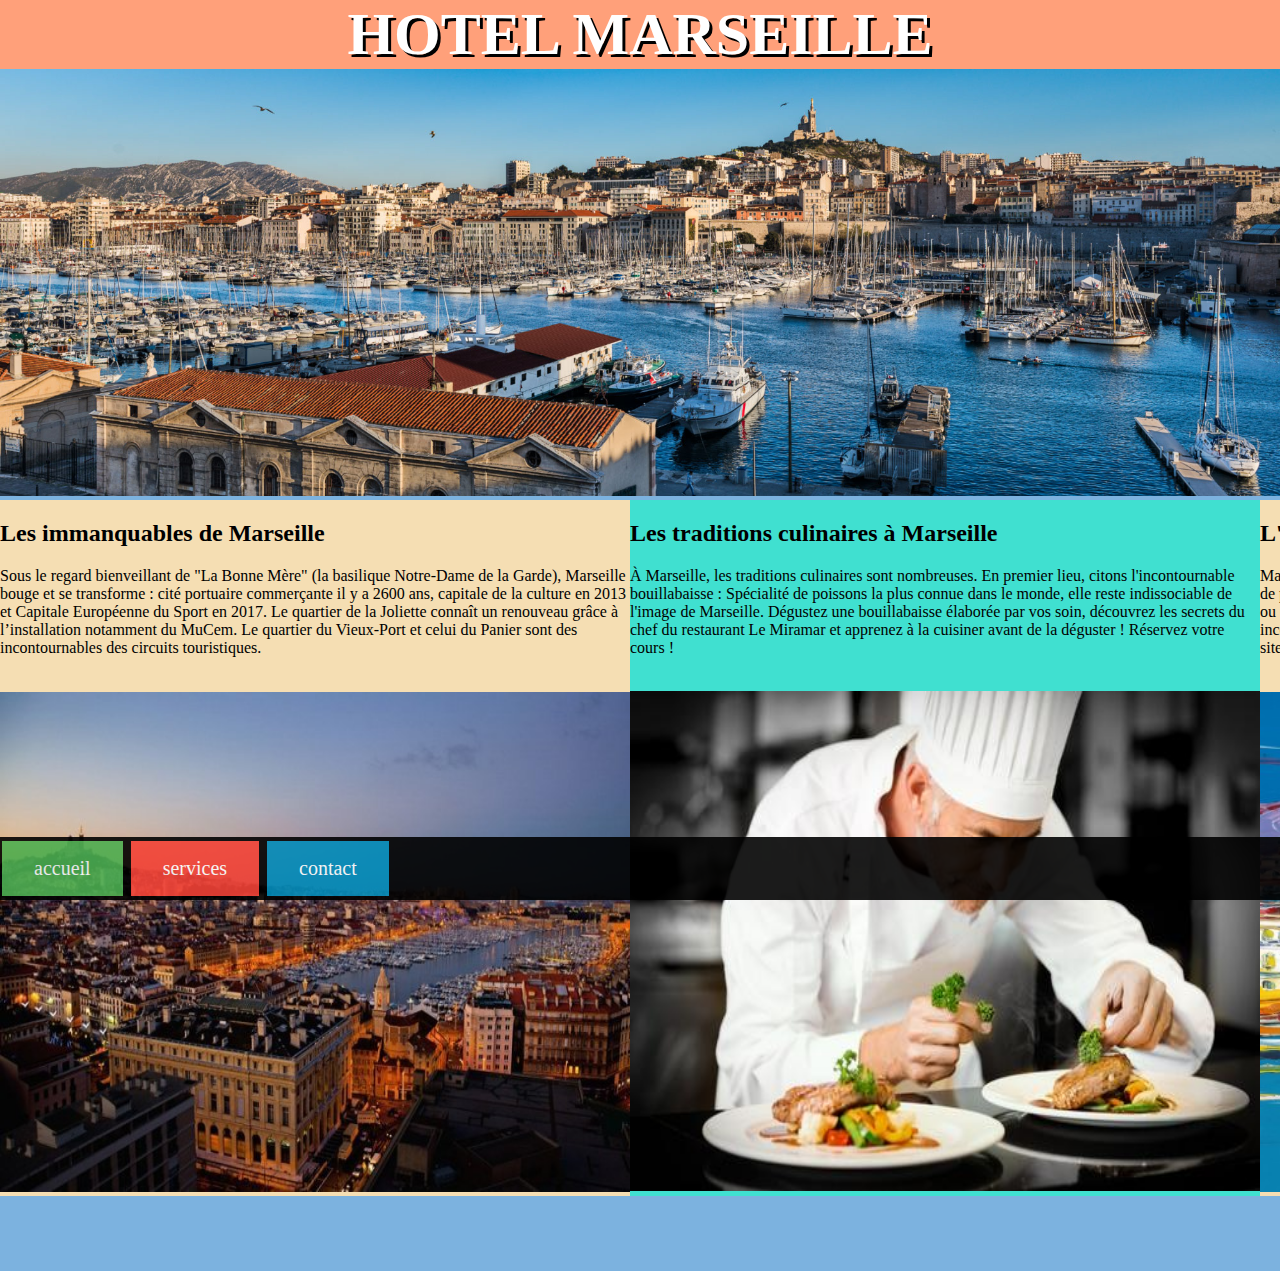
<file: jour4/index.html>
<!DOCTYPE html>
<html lang="en">
<head>
    <meta charset="UTF-8">
    <meta name="viewport" content="width=device-width, initial-scale=1.0">
    <meta http-equiv="X-UA-Compatible" content="ie=edge">
    <title>Hotel Marseille</title>
    <link rel="stylesheet" href="assets/css/style.css">
</head>
<body>
    <!-- ICI JE VAIS CONSTRUIRE LA STRUCTURE DE MA PAGE -->
    <header>
        <center>
            <h1 class="titreDePage">HOTEL MARSEILLE</h1>
        </center>
        <div>
            <nav>
                <a class="button1" href="index.html">accueil</a>
                <a class="button2" href="services.html">services</a>
                <a class="button3" href="contact.html">contact</a>
            </nav>
        </div>
        
    </header>

    <main>
    <!-- CREER AUTANT SECTION QUE NECESSAIRE -->
        <section class="container">
            <img src="assets/img/Marseille.jpg" alt="Marseille">
        </section>

        <section class="sectionGrand">

            <section class="section1">
    
                <div class="text1">
                    <h2 class="text1Titre">Les immanquables de Marseille</h2>
                    <p>
                        Sous le regard bienveillant de "La Bonne Mère" 
                        (la basilique Notre-Dame de la Garde), Marseille bouge
                         et se transforme : cité portuaire commerçante il y a 2600 ans,
                          capitale de la culture en 2013 et Capitale Européenne du Sport 
                          en 2017. Le quartier de la Joliette connaît un renouveau grâce
                           à l’installation notamment du MuCem. Le quartier du Vieux-Port 
                           et celui du Panier sont des incontournables des circuits 
                           touristiques.
                    </p>
                </div>
                <div class="picLittle1">
                    <img src="assets/img/Marseille123.jpg" alt="Marseille">
                </div>
            </section>

            <section class="section2">
                
                <div class="text2">
                    <h2 class="text2Titre">Les traditions culinaires à Marseille</h2>
                     <p>
                 À Marseille, les traditions culinaires sont nombreuses.
                En premier lieu, citons l'incontournable bouillabaisse : 
                Spécialité de poissons la plus connue dans le monde, elle 
                reste indissociable de l'image de Marseille. Dégustez une 
                bouillabaisse élaborée par vos soin, découvrez les secrets
                 du chef du restaurant Le Miramar et apprenez à la cuisiner
                  avant de la déguster ! Réservez votre cours !
            </p>
                </div>
                <div class="picLittle2"> 
                    <img src="assets/img/Les traditions culinaires à Marseille.jpg" alt="Les traditions">
                </div>
            </section>

            <section class="section3">  
                <div class="text3">
                    <h2 class="text3Titre">L'ART DE VIVRE</h2>
                    <p>Marseille n'est pas seulement un port commercial, 
                        c'est également le premier complexe européen de plaisance 
                        qui comprend 14 ports. De grands ports comme ceux de la 
                        Pointe Rouge, du Frioul ou du célébrissime Vieux-Port mais
                         aussi de petits ports de pêche très pittoresques, souvent 
                         inconnus des touristes - la Madrague de Montredon, Sormiou, 
                         Morgiou - ou, au contraire, devenus sites incontournables 
                         tel le Vallon des Auffes.</p>
                </div>
                <div class="picLittle3">
                    <img src="assets/img/Art.jpg" alt="Art">
                </div>
            </section>

        </section>

       


    </main>

    <footer>
        
    </footer>
</body>
</html>
</file>
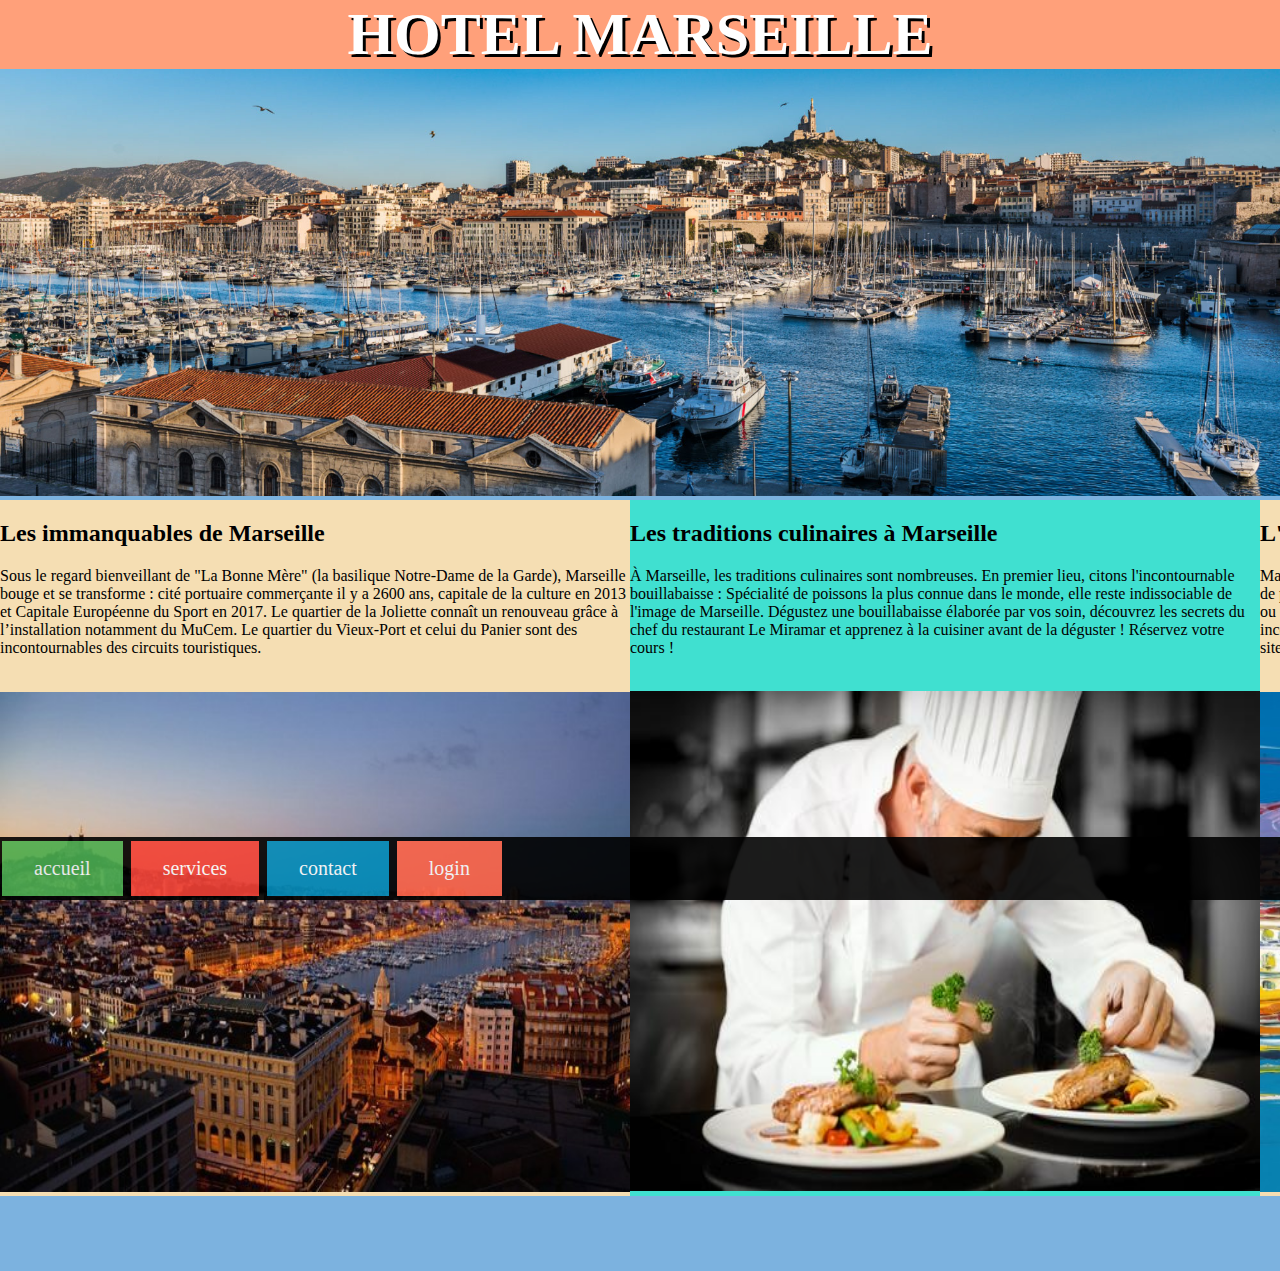
<file: jour5/index.html>
<!DOCTYPE html>
<html lang="en">
<head>
    <meta charset="UTF-8">
    <meta name="viewport" content="width=device-width, initial-scale=1.0">
    <meta http-equiv="X-UA-Compatible" content="ie=edge">
    <title>Hotel Marseille</title>
    <link rel="stylesheet" href="assets/css/style.css">
</head>
<body>
    <!-- ICI JE VAIS CONSTRUIRE LA STRUCTURE DE MA PAGE -->
    <header>
        <center>
            <h1 class="titreDePage">HOTEL MARSEILLE</h1>
        </center>
        <div>
            <nav>
                <a class="button1" href="index.html">accueil</a>
                <a class="button2" href="services.html">services</a>
                <a class="button3" href="contact.html">contact</a>
                <a class="button4" href="login.html">login</a>
            </nav>
        </div>
        
    </header>

    <main>
    <!-- CREER AUTANT SECTION QUE NECESSAIRE -->
        <section class="container">
            <img src="assets/img/Marseille.jpg" alt="Marseille">
        </section>

        <section class="sectionGrand">

            <section class="section1">
    
                <div class="text1">
                    <h2 class="text1Titre">Les immanquables de Marseille</h2>
                    <p>
                        Sous le regard bienveillant de "La Bonne Mère" 
                        (la basilique Notre-Dame de la Garde), Marseille bouge
                         et se transforme : cité portuaire commerçante il y a 2600 ans,
                          capitale de la culture en 2013 et Capitale Européenne du Sport 
                          en 2017. Le quartier de la Joliette connaît un renouveau grâce
                           à l’installation notamment du MuCem. Le quartier du Vieux-Port 
                           et celui du Panier sont des incontournables des circuits 
                           touristiques.
                    </p>
                </div>
                <div class="picLittle1">
                    <img src="assets/img/Marseille123.jpg" alt="Marseille">
                </div>
            </section>

            <section class="section2">
                
                <div class="text2">
                    <h2 class="text2Titre">Les traditions culinaires à Marseille</h2>
                     <p>
                 À Marseille, les traditions culinaires sont nombreuses.
                En premier lieu, citons l'incontournable bouillabaisse : 
                Spécialité de poissons la plus connue dans le monde, elle 
                reste indissociable de l'image de Marseille. Dégustez une 
                bouillabaisse élaborée par vos soin, découvrez les secrets
                 du chef du restaurant Le Miramar et apprenez à la cuisiner
                  avant de la déguster ! Réservez votre cours !
            </p>
                </div>
                <div class="picLittle2"> 
                    <img src="assets/img/Les traditions culinaires à Marseille.jpg" alt="Les traditions">
                </div>
            </section>

            <section class="section3">  
                <div class="text3">
                    <h2 class="text3Titre">L'ART DE VIVRE</h2>
                    <p>Marseille n'est pas seulement un port commercial, 
                        c'est également le premier complexe européen de plaisance 
                        qui comprend 14 ports. De grands ports comme ceux de la 
                        Pointe Rouge, du Frioul ou du célébrissime Vieux-Port mais
                         aussi de petits ports de pêche très pittoresques, souvent 
                         inconnus des touristes - la Madrague de Montredon, Sormiou, 
                         Morgiou - ou, au contraire, devenus sites incontournables 
                         tel le Vallon des Auffes.</p>
                </div>
                <div class="picLittle3">
                    <img src="assets/img/Art.jpg" alt="Art">
                </div>
            </section>

        </section>

       


    </main>

    <footer>
        
    </footer>
</body>
</html>
</file>
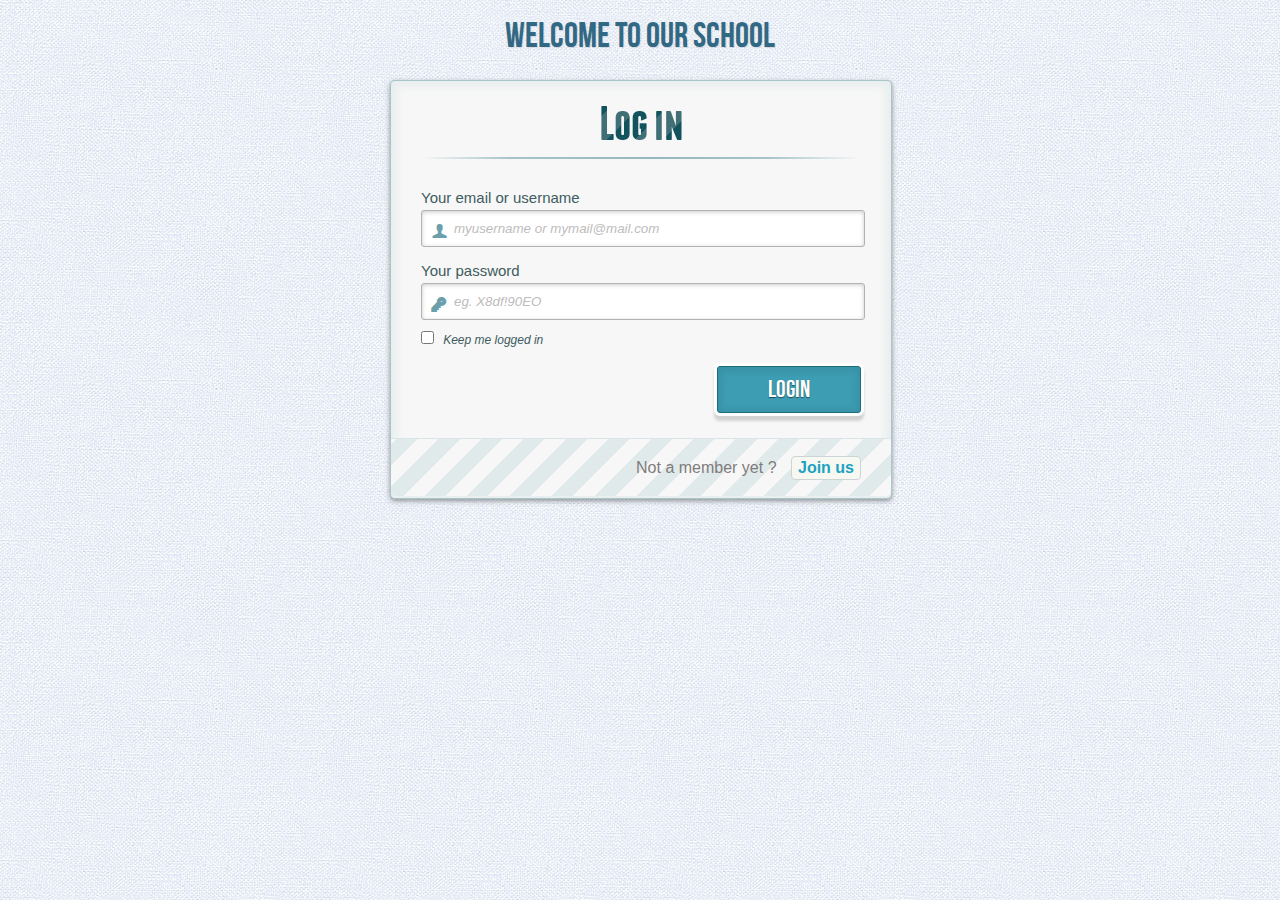
<file: LoginRegistrationForm/index.html>
<!DOCTYPE html>
<!--[if lt IE 7 ]> <html lang="en" class="no-js ie6 lt8"> <![endif]-->
<!--[if IE 7 ]>    <html lang="en" class="no-js ie7 lt8"> <![endif]-->
<!--[if IE 8 ]>    <html lang="en" class="no-js ie8 lt8"> <![endif]-->
<!--[if IE 9 ]>    <html lang="en" class="no-js ie9"> <![endif]-->
<!--[if (gt IE 9)|!(IE)]><!--> <html lang="en" class="no-js"> <!--<![endif]-->
    <head>
        <meta charset="UTF-8" />
        <!-- <meta http-equiv="X-UA-Compatible" content="IE=edge,chrome=1">  -->
        <title>Welcome to our school</title>
        <meta name="viewport" content="width=device-width, initial-scale=1.0"> 
        <meta name="description" content="Login and Registration Form with HTML5 and CSS3" />
        <meta name="keywords" content="html5, css3, form, switch, animation, :target, pseudo-class" />
        <meta name="author" content="Codrops" />
        <link rel="shortcut icon" href="../favicon.ico"> 
        <link rel="stylesheet" type="text/css" href="css/demo.css" />
        <link rel="stylesheet" type="text/css" href="css/style.css" />
		<link rel="stylesheet" type="text/css" href="css/animate-custom.css" />
    </head>
    <body>
        <div class="container">
            <!-- Codrops top bar -->
            <div class="codrops-top">
               
                <span class="right">
                   
                </span>
                <div class="clr"></div>
            </div><!--/ Codrops top bar -->
            <header>
                <h1>welcome to our school</h1>
				
            </header>
            <section>				
                <div id="container_demo" >
                    <!-- hidden anchor to stop jump http://www.css3create.com/Astuce-Empecher-le-scroll-avec-l-utilisation-de-target#wrap4  -->
                    <a class="hiddenanchor" id="toregister"></a>
                    <a class="hiddenanchor" id="tologin"></a>
                    <div id="wrapper">
                        <div id="login" class="animate form">
                            <form  action="mysuperscript.php" autocomplete="on"> 
                                <h1>Log in</h1> 
                                <p> 
                                    <label for="username" class="uname" data-icon="u" > Your email or username </label>
                                    <input id="username" name="username" required="required" type="text" placeholder="myusername or mymail@mail.com"/>
                                </p>
                                <p> 
                                    <label for="password" class="youpasswd" data-icon="p"> Your password </label>
                                    <input id="password" name="password" required="required" type="password" placeholder="eg. X8df!90EO" /> 
                                </p>
                                <p class="keeplogin"> 
									<input type="checkbox" name="loginkeeping" id="loginkeeping" value="loginkeeping" /> 
									<label for="loginkeeping">Keep me logged in</label>
								</p>
                                <p class="login button"> 
                                    <input type="submit" value="Login" /> 
								</p>
                                <p class="change_link">
									Not a member yet ?
									<a href="#toregister" class="to_register">Join us</a>
								</p>
                            </form>
                        </div>

                        <div id="register" class="animate form">
                            <form  action="mysuperscript.php" autocomplete="on"> 
                                <h1> Sign up </h1> 
                                <p> 
                                    <label for="usernamesignup" class="uname" data-icon="u">Your username</label>
                                    <input id="usernamesignup" name="usernamesignup" required="required" type="text" placeholder="mysuperusername690" />
                                </p>
                                <p> 
                                    <label for="emailsignup" class="youmail" data-icon="e" > Your email</label>
                                    <input id="emailsignup" name="emailsignup" required="required" type="email" placeholder="mysupermail@mail.com"/> 
                                </p>
                                <p> 
                                    <label for="passwordsignup" class="youpasswd" data-icon="p">Your password </label>
                                    <input id="passwordsignup" name="passwordsignup" required="required" type="password" placeholder="eg. X8df!90EO"/>
                                </p>
                                <p> 
                                    <label for="passwordsignup_confirm" class="youpasswd" data-icon="p">Please confirm your password </label>
                                    <input id="passwordsignup_confirm" name="passwordsignup_confirm" required="required" type="password" placeholder="eg. X8df!90EO"/>
                                </p>
                                <p class="signin button"> 
									<input type="submit" value="Sign up"/> 
								</p>
                                <p class="change_link">  
									Already a member ?
									<a href="#tologin" class="to_register"> Go and log in </a>
								</p>
                            </form>
                        </div>
						
                    </div>
                </div>  
            </section>
        </div>
    </body>
</html>
</file>
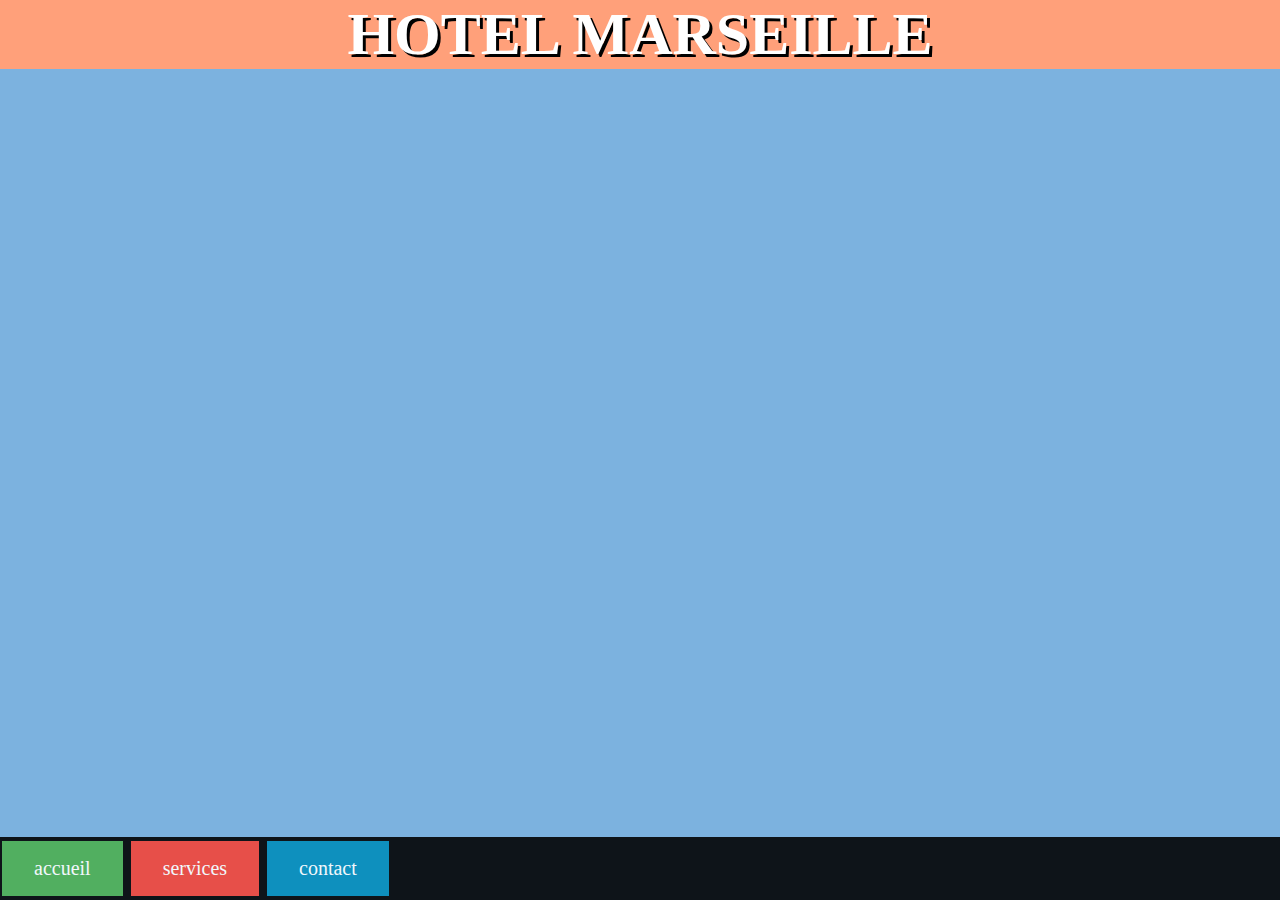
<file: jour4/contact.html>
<!DOCTYPE html>
<html lang="en">
<head>
    <meta charset="UTF-8">
    <meta name="viewport" content="width=device-width, initial-scale=1.0">
    <meta http-equiv="X-UA-Compatible" content="ie=edge">
    <title>Document</title>
    <link rel="stylesheet" href="assets/css/style.css">
</head>
<body>
    <header>
        <center>
            <h1 class="titreDePage">HOTEL MARSEILLE</h1>
        </center>
        <div>
            <nav>
                <a class="button1" href="index.html">accueil</a>
                <a class="button2" href="services.html">services</a>
                <a class="button3" href="contact.html">contact</a>
            </nav>
        </div>
    </header>

    <main>

        
    </main>

    <footer>

    </footer>
</body>
</html>
</file>
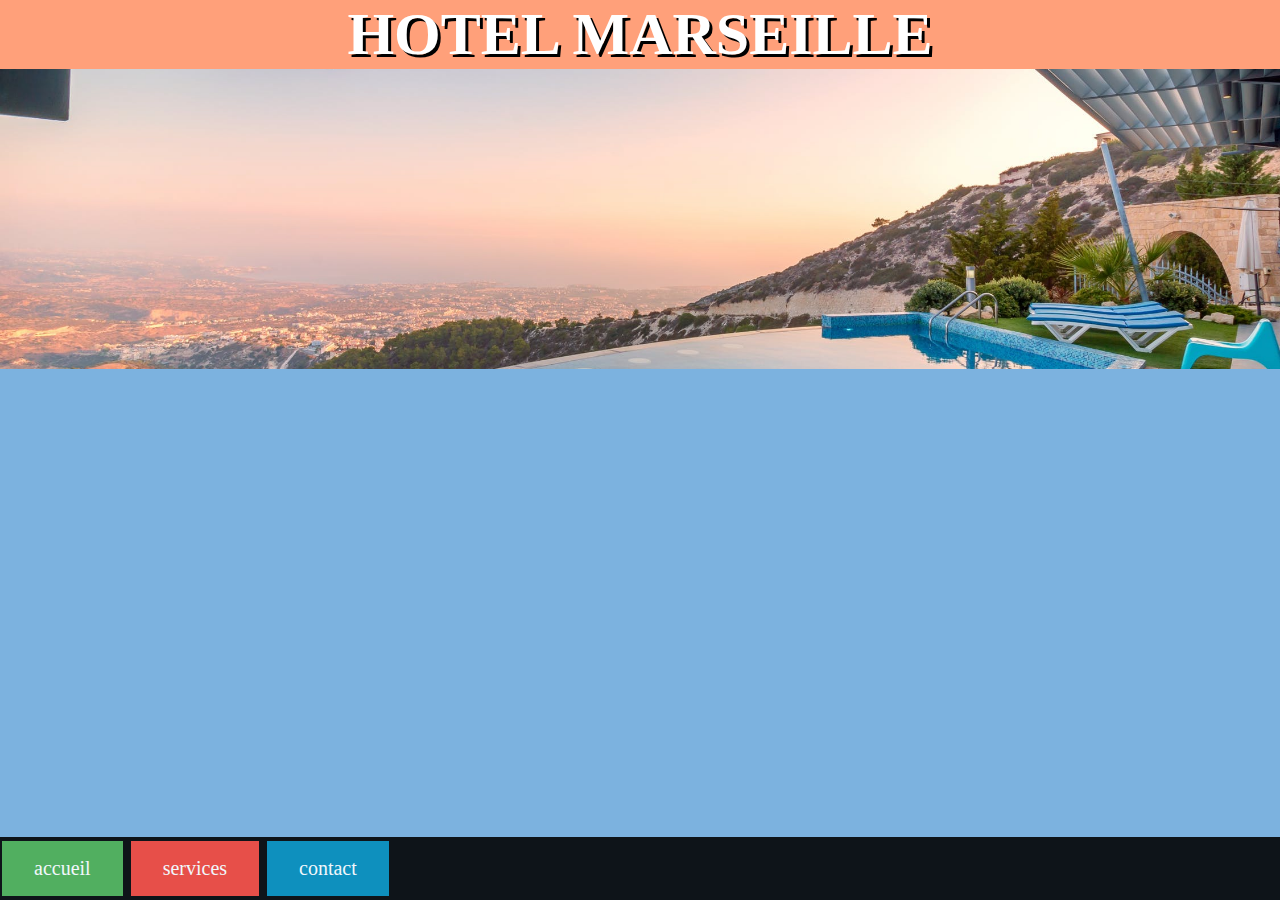
<file: jour4/services.html>
<!DOCTYPE html>
<html lang="en">
<head>
    <meta charset="UTF-8">
    <meta name="viewport" content="width=device-width, initial-scale=1.0">
    <meta http-equiv="X-UA-Compatible" content="ie=edge">
    <title>Document</title>
    <link rel="stylesheet" href="assets/css/style.css">
</head>

<body>
    <header>
        <center>
            <h1 class="titreDePage">HOTEL MARSEILLE</h1>
        </center>
        <div>
            <nav>
                <a class="button1" href="index.html">accueil</a>
                <a class="button2" href="services.html">services</a>
                <a class="button3" href="contact.html">contact</a>
            </nav>
        </div>
    </header>

    <main>
        <center>
            <div class="w3">
                <img class="mySlides" src="assets/img/hotel1.jpeg" style="width:100%">
                <img class="mySlides" src="assets/img/hotel2.jpeg" style="width:100%">
                <img class="mySlides" src="assets/img/hotel3.jpeg" style="width:100%">
                <img class="mySlides" src="assets/img/hotel4.jpeg" style="width:100%">
                <img class="mySlides" src="assets/img/hotel5.jpeg" style="width:100%">
                <img class="mySlides" src="assets/img/hotel6.jpeg" style="width:100%">
                <img class="mySlides" src="assets/img/hotelServices1.jpeg" style="width:100%">
                <img class="mySlides" src="assets/img/hotelServices2.jpeg" style="width:100%">
                <img class="mySlides" src="assets/img/hotelServices3.jpeg" style="width:100%">
                <img class="mySlides" src="assets/img/Les traditions culinaires à Marseille.jpg" style="width:100%">
              </div>
        </center>
          
          <script>
          var myIndex = 0;
          carousel();
          
          function carousel() {
            var i;
            var x = document.getElementsByClassName("mySlides");
            for (i = 0; i < x.length; i++) {
              x[i].style.display = "none";  
            }
            myIndex++;
            if (myIndex > x.length) {myIndex = 1}    
            x[myIndex-1].style.display = "block";  
            setTimeout(carousel, 5000);    
          }
          </script>
    </main>

    <footer>
        
    </footer>

</body>
</html>
</file>
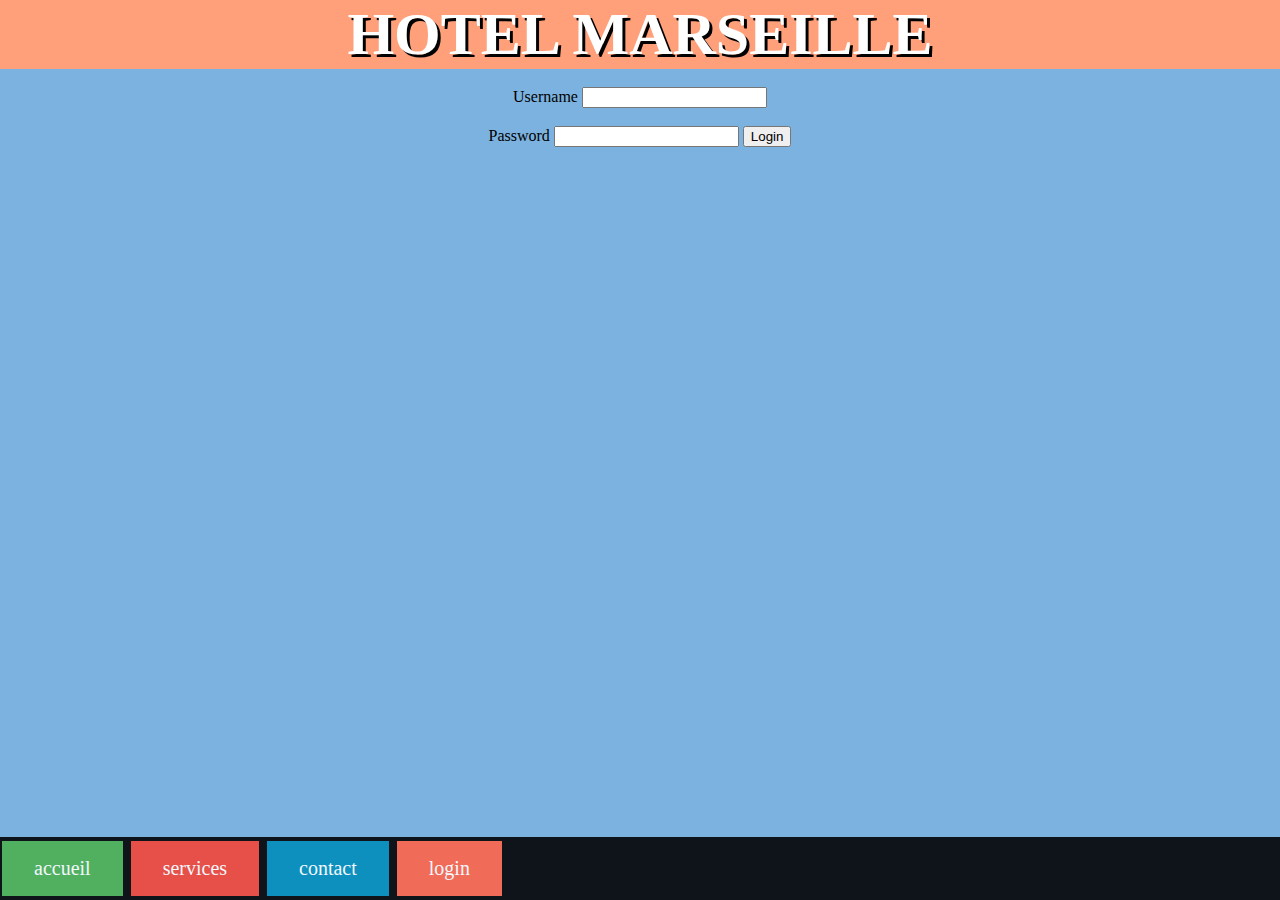
<file: jour5/login.html>
<!DOCTYPE html>
<html lang="en">
<head>
    <meta charset="UTF-8">
    <meta name="viewport" content="width=device-width, initial-scale=1.0">
    <meta http-equiv="X-UA-Compatible" content="ie=edge">
    <title>Hotel Marseille Login</title>
    <link rel="stylesheet" href="assets/css/style.css">
</head>
<body>
    <header>
        <center>
            <h1 class="titreDePage">HOTEL MARSEILLE</h1>
        </center>
        <div>
            <nav>
                <a class="button1" href="index.html">accueil</a>
                <a class="button2" href="services.html">services</a>
                <a class="button3" href="contact.html">contact</a>
                <a class="button4" href="login.html">login</a>
            </nav>
        </div>
        
    </header>

    <main>
        <center class="loginAction">
            <form action="login">
                <br>
                <label>Username</label>
                <input type="text" id="username"/>
                <br><br>
                <label>Password</label>
                <input type="text" id="password"/>
                <input type="submit" value="Login" onclick="check(this.form)"/>
            </form>
        </center>
        
    </main>

    <footer>

    </footer>
    
</body>
</html>
</file>
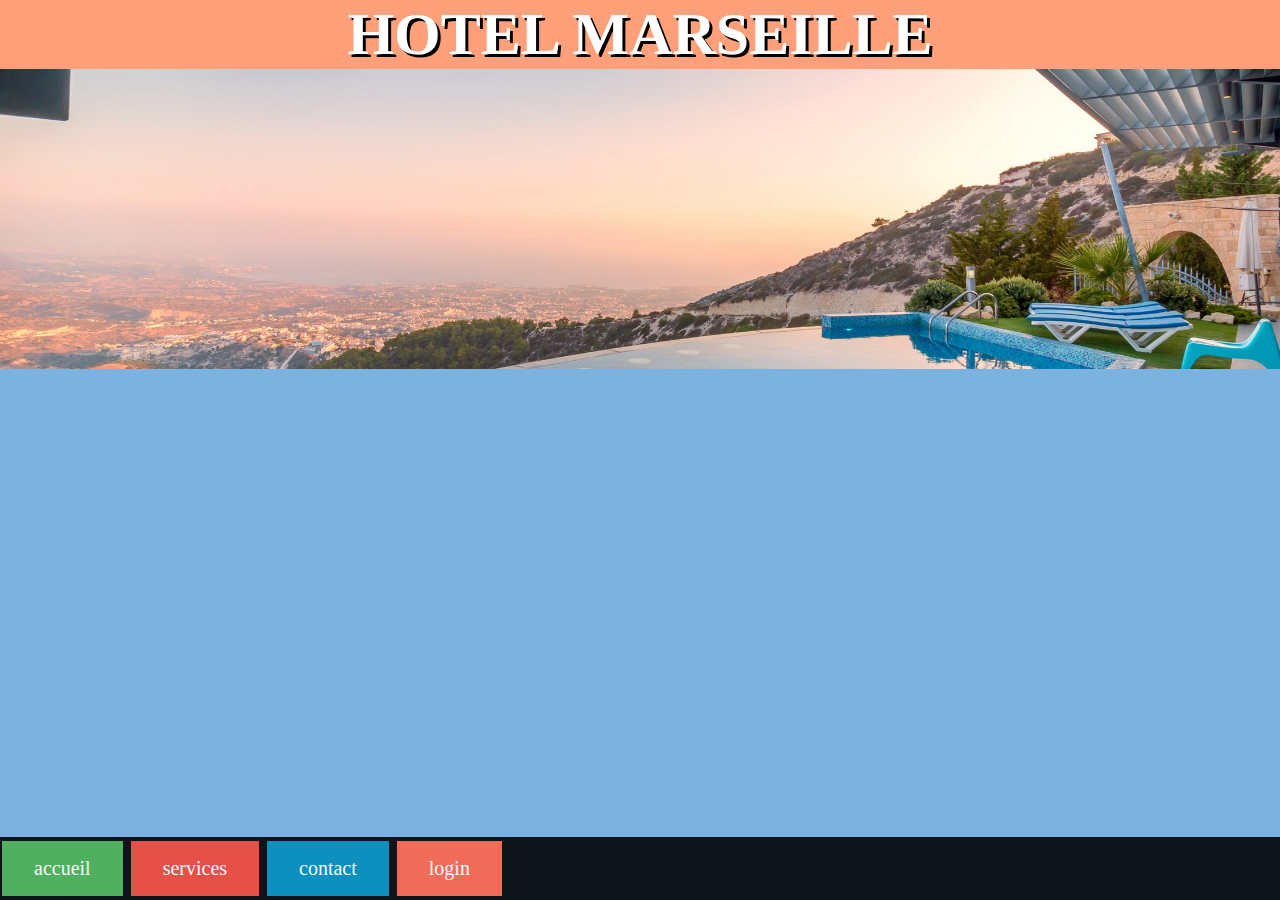
<file: jour5/services.html>
<!DOCTYPE html>
<html lang="en">
<head>
    <meta charset="UTF-8">
    <meta name="viewport" content="width=device-width, initial-scale=1.0">
    <meta http-equiv="X-UA-Compatible" content="ie=edge">
    <title>Hotel Marseille Services</title>
    <link rel="stylesheet" href="assets/css/style.css">
</head>

<body>
    <header>
        <center>
            <h1 class="titreDePage">HOTEL MARSEILLE</h1>
        </center>
        <div>
            <nav>
                <a class="button1" href="index.html">accueil</a>
                <a class="button2" href="services.html">services</a>
                <a class="button3" href="contact.html">contact</a>
                <a class="button4" href="login.html">login</a>
            </nav>
        </div>
    </header>

    <main>
        <center>
            <div class="w3">
                <img class="mySlides" src="assets/img/hotel1.jpeg" style="width:100%">
                <img class="mySlides" src="assets/img/hotel2.jpeg" style="width:100%">
                <img class="mySlides" src="assets/img/hotel3.jpeg" style="width:100%">
                <img class="mySlides" src="assets/img/hotel4.jpeg" style="width:100%">
                <img class="mySlides" src="assets/img/hotel5.jpeg" style="width:100%">
                <img class="mySlides" src="assets/img/hotel6.jpeg" style="width:100%">
                <img class="mySlides" src="assets/img/hotelServices1.jpeg" style="width:100%">
                <img class="mySlides" src="assets/img/hotelServices2.jpeg" style="width:100%">
                <img class="mySlides" src="assets/img/hotelServices3.jpeg" style="width:100%">
                <img class="mySlides" src="assets/img/Les traditions culinaires à Marseille.jpg" style="width:100%">
              </div>
        </center>
          
          <script>
          var myIndex = 0;
          carousel();
          
          function carousel() {
            var i;
            var x = document.getElementsByClassName("mySlides");
            for (i = 0; i < x.length; i++) {
              x[i].style.display = "none";  
            }
            myIndex++;
            if (myIndex > x.length) {myIndex = 1}    
            x[myIndex-1].style.display = "block";  
            setTimeout(carousel, 5000);    
          }
          </script>
    </main>

    <footer>
        
    </footer>

</body>
</html>
</file>
<file: jour4/assets/css/style.css>
html, body {
    width: 100%;
    padding: 0;
    margin: 0;
    background-color:rgb(124, 178, 223);
}

.titreDePage {
    font-size: 60px;
    background-color: lightsalmon;
    padding: 0;
    margin: 0;
    color: white;
    text-shadow: 3px 3px black;
}

.button1 {
    background-color: #4CAF50; /* Green */
  border: none;
  color: white;
  padding: 16px 32px;
  text-align: center;
  text-decoration: none;
  display: inline-block;
  font-size: 20px;
  margin: 4px 2px;
  -webkit-transition-duration: 0.4s; /* Safari */
  transition-duration: 0.4s;
  cursor: pointer;
}

.button2 {
    background-color: #f44336; /* Red */
  border: none;
  color: white;
  padding: 16px 32px;
  text-align: center;
  text-decoration: none;
  display: inline-block;
  font-size: 20px;
  margin: 4px 2px;
  -webkit-transition-duration: 0.4s; /* Safari */
  transition-duration: 0.4s;
  cursor: pointer;
}

.button3 {
    background-color: #008CBA; /* Blue */
  border: none;
  color: white;
  padding: 16px 32px;
  text-align: center;
  text-decoration: none;
  display: inline-block;
  font-size: 20px;
  margin: 4px 2px;
  -webkit-transition-duration: 0.4s; /* Safari */
  transition-duration: 0.4s;
  cursor: pointer;
}

.container img {
    width: 100%;
    max-height: 450px;
}

.sectionGrand {
    margin: 0;
    display: flex;
    justify-content: space-between;
}

.section1 {
    margin: 0;
    width: 630px;
    background-color: wheat;
    margin-bottom: 75px;
}

.section2 {
    margin: 0;
    width: 630px;
    background-color: turquoise;
    margin-bottom: 75px;
}

.section3 {
    margin: 0;
    width: 630px;
    background-color: wheat;
    margin-bottom: 75px;
}

.picLittle1 img{
    margin-top: 19px;
    width: 630px;
    height: 500px;
}

.picLittle2 img {
    margin-top: 18px;
    width: 630px;
    height: 500px;
}

.picLittle3 img {
    margin-top: 19px;
    width: 630px;
    height: 500px;
}

nav {
    position: fixed;
    bottom: 0;
    width: 100%;
    background-color: black;
    opacity: 0.8885;
}

.button1:hover {
    background-color: white;
    color: #4CAF50;
  }

  .button2:hover {
    background-color: white;
    color: #f44336;
  }

  .button3:hover {
    background-color: white;
    color: #008CBA;
  }


  .w3 img {
      width: 100%;
      height: 300px;
      object-fit: cover;
      
  }
</file>
<file: jour5/assets/css/style.css>
html, body {
    width: 100%;
    padding: 0;
    margin: 0;
    background-color:rgb(124, 178, 223);
}

.titreDePage {
    font-size: 60px;
    background-color: lightsalmon;
    padding: 0;
    margin: 0;
    color: white;
    text-shadow: 3px 3px black;
}

.button1 {
    background-color: #4CAF50; /* Green */
  border: none;
  color: white;
  padding: 16px 32px;
  text-align: center;
  text-decoration: none;
  display: inline-block;
  font-size: 20px;
  margin: 4px 2px;
  -webkit-transition-duration: 0.4s; /* Safari */
  transition-duration: 0.4s;
  cursor: pointer;
}

.button2 {
    background-color: #f44336; /* Red */
  border: none;
  color: white;
  padding: 16px 32px;
  text-align: center;
  text-decoration: none;
  display: inline-block;
  font-size: 20px;
  margin: 4px 2px;
  -webkit-transition-duration: 0.4s; /* Safari */
  transition-duration: 0.4s;
  cursor: pointer;
}

.button3 {
    background-color: #008CBA; /* Blue */
  border: none;
  color: white;
  padding: 16px 32px;
  text-align: center;
  text-decoration: none;
  display: inline-block;
  font-size: 20px;
  margin: 4px 2px;
  -webkit-transition-duration: 0.4s; /* Safari */
  transition-duration: 0.4s;
  cursor: pointer;
}

.button4 {
    background-color: #ff6347; /* Blue */
  border: none;
  color: white;
  padding: 16px 32px;
  text-align: center;
  text-decoration: none;
  display: inline-block;
  font-size: 20px;
  margin: 4px 2px;
  -webkit-transition-duration: 0.4s; /* Safari */
  transition-duration: 0.4s;
  cursor: pointer;
}

.container img {
    width: 100%;
    max-height: 450px;
}

.sectionGrand {
    margin: 0;
    display: flex;
    justify-content: space-between;
}

.section1 {
    margin: 0;
    width: 630px;
    background-color: wheat;
    margin-bottom: 75px;
}

.section2 {
    margin: 0;
    width: 630px;
    background-color: turquoise;
    margin-bottom: 75px;
}

.section3 {
    margin: 0;
    width: 630px;
    background-color: wheat;
    margin-bottom: 75px;
}

.picLittle1 img{
    margin-top: 19px;
    width: 630px;
    height: 500px;
}

.picLittle2 img {
    margin-top: 18px;
    width: 630px;
    height: 500px;
}

.picLittle3 img {
    margin-top: 19px;
    width: 630px;
    height: 500px;
}

nav {
    position: fixed;
    bottom: 0;
    width: 100%;
    background-color: black;
    opacity: 0.8885;
}

.button1:hover {
    background-color: white;
    color: #4CAF50;
  }

  .button2:hover {
    background-color: white;
    color: #f44336;
  }

  .button3:hover {
    background-color: white;
    color: #008CBA;
  }

  .button4:hover {
    background-color: white;
    color: #ff6347;
  }


  .w3 img {
      width: 100%;
      height: 300px;
      object-fit: cover;
      
  }
</file>
<file: LoginRegistrationForm/css/demo.css>
@font-face {
    font-family: 'BebasNeueRegular';
    src: url('fonts/BebasNeue-webfont.eot');
    src: url('fonts/BebasNeue-webfont.eot?#iefix') format('embedded-opentype'),
         url('fonts/BebasNeue-webfont.woff') format('woff'),
         url('fonts/BebasNeue-webfont.ttf') format('truetype'),
         url('fonts/BebasNeue-webfont.svg#BebasNeueRegular') format('svg');
    font-weight: normal;
    font-style: normal;
}
/* CSS reset */
body,div,dl,dt,dd,ul,ol,li,h1,h2,h3,h4,h5,h6,pre,form,fieldset,input,textarea,p,blockquote,th,td { 
	margin:0;
	padding:0;
}
html,body {
	margin:0;
	padding:0;
	height: 100%;
}
table {
	border-collapse:collapse;
	border-spacing:0;
}
fieldset,img { 
	border:0;
}
address,caption,cite,code,dfn,th,var {
	font-style:normal;
	font-weight:normal;
}
ol,ul {
	list-style:none;
}
caption,th {
	text-align:left;
}
h1,h2,h3,h4,h5,h6 {
	font-size:100%;
	font-weight:normal;
}
q:before,q:after {
	content:'';
}
abbr,acronym { border:0;
}
article, aside, details, figcaption, figure,
footer, header, hgroup, menu, nav, section {
	display: block;
}
/* General Demo Style */
body{
	font-family: Cambria, Palatino, "Palatino Linotype", "Palatino LT STD", Georgia, serif;
	background: #fff url(../images/bg.jpg) repeat top left;
	font-weight: 400;
	font-size: 15px;
	color: #1d3c41;
	overflow-y: scroll;
}
a{
	color: #333;
	text-decoration: none;
}
.container{
	width: 100%;
	height: 100%;
	position: relative;
	text-align: center;
}
.clr{
	clear: both;
}
.container > header{
	padding: 20px 30px 10px 30px;
	margin: 0px 20px 10px 20px;
	position: relative;
	display: block;
	text-shadow: 1px 1px 1px rgba(0,0,0,0.2);
    text-align: center;
}
.container > header h1{
	font-family: 'BebasNeueRegular', 'Arial Narrow', Arial, sans-serif;
	font-size: 35px;
	line-height: 35px;
	position: relative;
	font-weight: 400;
	color: rgba(26,89,120,0.9);
	text-shadow: 1px 1px 1px rgba(0,0,0,0.1);
    padding: 0px 0px 5px 0px;
}
.container > header h1 span{
	color: #7cbcd6;
	text-shadow: 0px 1px 1px rgba(255,255,255,0.8);
}
.container > header h2{
	font-size: 16px;
	font-style: italic;
	color: #2d6277;
	text-shadow: 0px 1px 1px rgba(255,255,255,0.8);
}
/* Header Style */
.codrops-top{
	line-height: 24px;
	font-size: 11px;
	background: rgba(255, 255, 255, 0.4);
	text-transform: uppercase;
	z-index: 9999;
	position: relative;
	box-shadow: 1px 0px 2px rgba(0,0,0,0.2);
}
.codrops-top a{
	padding: 0px 10px;
	letter-spacing: 1px;
	color: #333;
	text-shadow: 0px 1px 1px #fff;
	display: block;
	float: left;
}
.codrops-top a:hover{
	background: #fff;
}
.codrops-top span.right{
	float: right;
}
.codrops-top span.right a{
	float: left;
	display: block;
}

.codrops-demos{
	text-align:center;
	display: block;
	padding: 14px;
}
.codrops-demos span{
	display: inline-block;
	padding-right: 15px;
	text-shadow: 1px 1px 1px rgba(255, 255, 255, 0.8);
}
.codrops-demos a,
.codrops-demos a.current-demo,
.codrops-demos a.current-demo:hover{
    display: inline-block;
	font-style: italic;
	font-size: 12px;
	padding: 3px 5px;
	margin: 0px 3px;
	font-weight: 800;
	box-shadow: 1px 1px 1px rgba(0,0,0,0.05) inset;
	color: #fff;
	text-shadow: 1px 1px 1px rgba(0,0,0,0.1);
	background: rgba(104,171,194,0.5);
}
.codrops-demos a:hover{
	background: #4fa2c4;
}
.codrops-demos a.current-demo,
.codrops-demos a.current-demo:hover{
	color: rgba(104,171,194,1);
	background: rgba(255,255,255,0.9);
	box-shadow: 0px 1px 1px rgba(0,0,0,0.1);
}
</file>
<file: LoginRegistrationForm/css/style.css>
/* remove codrops styles and reset the whole thing */
#container_demo{
	 text-align: left;
	 margin: 0;
	 padding: 0;
	 margin: 0 auto;
	 font-family: "Trebuchet MS","Myriad Pro",Arial,sans-serif;
}

/** fonts used for the icons **/ 
@font-face {
    font-family: 'FontomasCustomRegular';
    src: url('fonts/fontomas-webfont.eot');
    src: url('fonts/fontomas-webfont.eot?#iefix') format('embedded-opentype'),
         url('fonts/fontomas-webfont.woff') format('woff'),
         url('fonts/fontomas-webfont.ttf') format('truetype'),
         url('fonts/fontomas-webfont.svg#FontomasCustomRegular') format('svg');
    font-weight: normal;
    font-style: normal;
}
@font-face {
    font-family: 'FranchiseRegular';
    src: url('fonts/franchise-bold-webfont.eot');
    src: url('fonts/franchise-bold-webfont.eot?#iefix') format('embedded-opentype'),
         url('fonts/franchise-bold-webfont.woff') format('woff'),
         url('fonts/franchise-bold-webfont.ttf') format('truetype'),
         url('fonts/franchise-bold-webfont.svg#FranchiseRegular') format('svg');
    font-weight: normal;
    font-style: normal;

}
a.hiddenanchor{
	display: none;
}
/** The wrapper that will contain our two forms **/
#wrapper{
	width: 60%;
	right: 0px;
	min-height: 560px;	
	margin: 0px auto;	
	width: 500px;
	position: relative;	
}
/**** Styling the form elements **/

/**** general text styling ****/
#wrapper a{
	color: rgb(95, 155, 198);
	text-decoration: underline;
}

#wrapper h1{
	font-size: 48px;
	color: rgb(6, 106, 117);
	padding: 2px 0 10px 0;
	font-family: 'FranchiseRegular','Arial Narrow',Arial,sans-serif;
	font-weight: bold;
	text-align: center;
	padding-bottom: 30px;
}
/** For the moment only webkit supports the background-clip:text; */
#wrapper h1{
    background: -webkit-repeating-linear-gradient(-45deg, 
	rgb(18, 83, 93) , 
	rgb(18, 83, 93) 20px, 
	rgb(64, 111, 118) 20px, 
	rgb(64, 111, 118) 40px, 
	rgb(18, 83, 93) 40px);
	-webkit-text-fill-color: transparent;
	-webkit-background-clip: text;
}
#wrapper h1:after{
	content: ' ';
	display: block;
	width: 100%;
	height: 2px;
	margin-top: 10px;
	background: -moz-linear-gradient(left, rgba(147,184,189,0) 0%, rgba(147,184,189,0.8) 20%, rgba(147,184,189,1) 53%, rgba(147,184,189,0.8) 79%, rgba(147,184,189,0) 100%); 
	background: -webkit-gradient(linear, left top, right top, color-stop(0%,rgba(147,184,189,0)), color-stop(20%,rgba(147,184,189,0.8)), color-stop(53%,rgba(147,184,189,1)), color-stop(79%,rgba(147,184,189,0.8)), color-stop(100%,rgba(147,184,189,0))); 
	background: -webkit-linear-gradient(left, rgba(147,184,189,0) 0%,rgba(147,184,189,0.8) 20%,rgba(147,184,189,1) 53%,rgba(147,184,189,0.8) 79%,rgba(147,184,189,0) 100%); 
	background: -o-linear-gradient(left, rgba(147,184,189,0) 0%,rgba(147,184,189,0.8) 20%,rgba(147,184,189,1) 53%,rgba(147,184,189,0.8) 79%,rgba(147,184,189,0) 100%); 
	background: -ms-linear-gradient(left, rgba(147,184,189,0) 0%,rgba(147,184,189,0.8) 20%,rgba(147,184,189,1) 53%,rgba(147,184,189,0.8) 79%,rgba(147,184,189,0) 100%); 
	background: linear-gradient(left, rgba(147,184,189,0) 0%,rgba(147,184,189,0.8) 20%,rgba(147,184,189,1) 53%,rgba(147,184,189,0.8) 79%,rgba(147,184,189,0) 100%); 
}

#wrapper p{
	margin-bottom:15px;
}
#wrapper p:first-child{
	margin: 0px;
}
#wrapper label{
	color: rgb(64, 92, 96);
	position: relative;
}

/**** advanced input styling ****/
/* placeholder */
::-webkit-input-placeholder  { 
	color: rgb(190, 188, 188); 
	font-style: italic;
}
input:-moz-placeholder,
textarea:-moz-placeholder{ 
	color: rgb(190, 188, 188);
	font-style: italic;
} 
input {
  outline: none;
}

/* all the input except submit and checkbox */
#wrapper input:not([type="checkbox"]){
	width: 92%;
	margin-top: 4px;
	padding: 10px 5px 10px 32px;	
	border: 1px solid rgb(178, 178, 178);
	-webkit-appearance: textfield;
	-webkit-box-sizing: content-box;
	  -moz-box-sizing : content-box;
	       box-sizing : content-box;
	-webkit-border-radius: 3px;
	   -moz-border-radius: 3px;
	        border-radius: 3px;
	-webkit-box-shadow: 0px 1px 4px 0px rgba(168, 168, 168, 0.6) inset;
	   -moz-box-shadow: 0px 1px 4px 0px rgba(168, 168, 168, 0.6) inset;
	        box-shadow: 0px 1px 4px 0px rgba(168, 168, 168, 0.6) inset;
	-webkit-transition: all 0.2s linear;
	   -moz-transition: all 0.2s linear;
	     -o-transition: all 0.2s linear;
	        transition: all 0.2s linear;
}
#wrapper input:not([type="checkbox"]):active,
#wrapper input:not([type="checkbox"]):focus{
	border: 1px solid rgba(91, 90, 90, 0.7);
	background: rgba(238, 236, 240, 0.2);	
	-webkit-box-shadow: 0px 1px 4px 0px rgba(168, 168, 168, 0.9) inset;
	   -moz-box-shadow: 0px 1px 4px 0px rgba(168, 168, 168, 0.9) inset;
	        box-shadow: 0px 1px 4px 0px rgba(168, 168, 168, 0.9) inset;
} 

/** the magic icon trick ! **/
[data-icon]:after {
    content: attr(data-icon);
    font-family: 'FontomasCustomRegular';
    color: rgb(106, 159, 171);
    position: absolute;
    left: 10px;
    top: 35px;
	width: 30px;
}

/*styling both submit buttons */
#wrapper p.button input{
	width: 30%;
	cursor: pointer;	
	background: rgb(61, 157, 179);
	padding: 8px 5px;
	font-family: 'BebasNeueRegular','Arial Narrow',Arial,sans-serif;
	color: #fff;
	font-size: 24px;	
	border: 1px solid rgb(28, 108, 122);	
	margin-bottom: 10px;	
	text-shadow: 0 1px 1px rgba(0, 0, 0, 0.5);
	-webkit-border-radius: 3px;
	   -moz-border-radius: 3px;
	        border-radius: 3px;	
	-webkit-box-shadow: 0px 1px 6px 4px rgba(0, 0, 0, 0.07) inset,
	        0px 0px 0px 3px rgb(254, 254, 254),
	        0px 5px 3px 3px rgb(210, 210, 210);
	   -moz-box-shadow:0px 1px 6px 4px rgba(0, 0, 0, 0.07) inset,
	        0px 0px 0px 3px rgb(254, 254, 254),
	        0px 5px 3px 3px rgb(210, 210, 210);
	        box-shadow:0px 1px 6px 4px rgba(0, 0, 0, 0.07) inset,
	        0px 0px 0px 3px rgb(254, 254, 254),
	        0px 5px 3px 3px rgb(210, 210, 210);
	-webkit-transition: all 0.2s linear;
	   -moz-transition: all 0.2s linear;
	     -o-transition: all 0.2s linear;
	        transition: all 0.2s linear;
}
#wrapper p.button input:hover{
	background: rgb(74, 179, 198);
}
#wrapper p.button input:active,
#wrapper p.button input:focus{
	background: rgb(40, 137, 154);
	position: relative;
	top: 1px;
	border: 1px solid rgb(12, 76, 87);	
	-webkit-box-shadow: 0px 1px 6px 4px rgba(0, 0, 0, 0.2) inset;
	   -moz-box-shadow: 0px 1px 6px 4px rgba(0, 0, 0, 0.2) inset;
	        box-shadow: 0px 1px 6px 4px rgba(0, 0, 0, 0.2) inset;
}
p.login.button,
p.signin.button{
	text-align: right;
	margin: 5px 0;
}


/* styling the checkbox "keep me logged in"*/
.keeplogin{
	margin-top: -5px;
}
.keeplogin input,
.keeplogin label{
	display: inline-block;
	font-size: 12px;	
	font-style: italic;
}
.keeplogin input#loginkeeping{
	margin-right: 5px;
}
.keeplogin label{
	width: 80%;
}


/*styling the links to change from one form to another */

p.change_link{
	position: absolute;
	color: rgb(127, 124, 124);
	left: 0px;
	height: 20px;
	width: 440px;
	padding: 17px 30px 20px 30px;
	font-size: 16px	;
	text-align: right;
	border-top: 1px solid rgb(219, 229, 232);
	-webkit-border-radius: 0 0  5px 5px;
	   -moz-border-radius: 0 0  5px 5px;
	        border-radius: 0 0  5px 5px;
	background: rgb(225, 234, 235);
	background: -moz-repeating-linear-gradient(-45deg, 
	rgb(247, 247, 247) , 
	rgb(247, 247, 247) 15px, 
	rgb(225, 234, 235) 15px, 
	rgb(225, 234, 235) 30px, 
	rgb(247, 247, 247) 30px
	);
	background: -webkit-repeating-linear-gradient(-45deg, 
	rgb(247, 247, 247) , 
	rgb(247, 247, 247) 15px, 
	rgb(225, 234, 235) 15px, 
	rgb(225, 234, 235) 30px, 
	rgb(247, 247, 247) 30px
	);
	background: -o-repeating-linear-gradient(-45deg, 
	rgb(247, 247, 247) , 
	rgb(247, 247, 247) 15px, 
	rgb(225, 234, 235) 15px, 
	rgb(225, 234, 235) 30px, 
	rgb(247, 247, 247) 30px
	);
	background: repeating-linear-gradient(-45deg, 
	rgb(247, 247, 247) , 
	rgb(247, 247, 247) 15px, 
	rgb(225, 234, 235) 15px, 
	rgb(225, 234, 235) 30px, 
	rgb(247, 247, 247) 30px
	);
}
#wrapper p.change_link a {
	display: inline-block;
	font-weight: bold;
	background: rgb(247, 248, 241);
	padding: 2px 6px;
	color: rgb(29, 162, 193);
	margin-left: 10px;
	text-decoration: none;
	-webkit-border-radius: 4px;
	-moz-border-radius: 4px;
	border-radius: 4px;
	border: 1px solid rgb(203, 213, 214);
	-webkit-transition: all 0.4s linear;
	-moz-transition: all 0.4s  linear;
	-o-transition: all 0.4s linear;
	-ms-transition: all 0.4s  linear;
	transition: all 0.4s  linear;
}
#wrapper p.change_link a:hover {
	color: rgb(57, 191, 215);
	background: rgb(247, 247, 247);
	border: 1px solid rgb(74, 179, 198);
}
#wrapper p.change_link a:active{
	position: relative;
	top: 1px;
}
/** Styling both forms **/
#register, 
#login{
	position: absolute;
	top: 0px;
	width: 88%;	
	padding: 18px 6% 60px 6%;
	margin: 0 0 35px 0;
	background: rgb(247, 247, 247);
	border: 1px solid rgba(147, 184, 189,0.8);
	-webkit-box-shadow: 0pt 2px 5px rgba(105, 108, 109,  0.7),	0px 0px 8px 5px rgba(208, 223, 226, 0.4) inset;
	   -moz-box-shadow: 0pt 2px 5px rgba(105, 108, 109,  0.7),	0px 0px 8px 5px rgba(208, 223, 226, 0.4) inset;
	        box-shadow: 0pt 2px 5px rgba(105, 108, 109,  0.7),	0px 0px 8px 5px rgba(208, 223, 226, 0.4) inset;
	-webkit-box-shadow: 5px;
	-moz-border-radius: 5px;
		 border-radius: 5px;
}
#register{	
	z-index: 21;
	opacity: 0;
}
#login{
	z-index: 22;
}
#toregister:target ~ #wrapper #register,
#tologin:target ~ #wrapper #login{
	z-index: 22;
	-webkit-animation-name: fadeInLeft;
	-moz-animation-name: fadeInLeft;
	-ms-animation-name: fadeInLeft;
	-o-animation-name: fadeInLeft;
	animation-name: fadeInLeft;
	-webkit-animation-delay: .1s;
	-moz-animation-delay: .1s;
	-o-animation-delay: .1s;
	-ms-animation-delay: .1s;
	animation-delay: .1s;
}
#toregister:target ~ #wrapper #login,
#tologin:target ~ #wrapper #register{
	-webkit-animation-name: fadeOutLeft;
	-moz-animation-name: fadeOutLeft;
	-ms-animation-name: fadeOutLeft;
	-o-animation-name: fadeOutLeft;
	animation-name: fadeOutLeft;
}

/** the actual animation, credit where due : http://daneden.me/animate/ ***/
.animate{
	-webkit-animation-duration: 0.5s;
	-webkit-animation-timing-function: ease;
	-webkit-animation-fill-mode: both;
	
	-moz-animation-duration: 0.5s;
	-moz-animation-timing-function: ease;
	-moz-animation-fill-mode: both;
	
	-o-animation-duration: 0.5s;
	-o-animation-timing-function: ease;
	-o-animation-fill-mode: both;
	
	-ms-animation-duration: 0.5s;
	-ms-animation-timing-function: ease;
	-ms-animation-fill-mode: both;
	
	animation-duration: 0.5s;
	animation-timing-function: ease;
	animation-fill-mode: both;
}

/** yerk some ugly IE fixes 'cause I know someone will ask "why does it look ugly in IE?", no matter how many warnings I will put in the article */

.lt8 #wrapper input{
	padding: 10px 5px 10px 32px;
    width: 92%;
}
.lt8 #wrapper input[type=checkbox]{
	width: 10px;
	padding: 0;
}
.lt8 #wrapper h1{
	color: #066A75;
}
.lt8 #register{	
	display: none;
}
.lt8 p.change_link,
.ie9 p.change_link{
	position: absolute;
	height: 90px;
	background: transparent;
}
</file>
